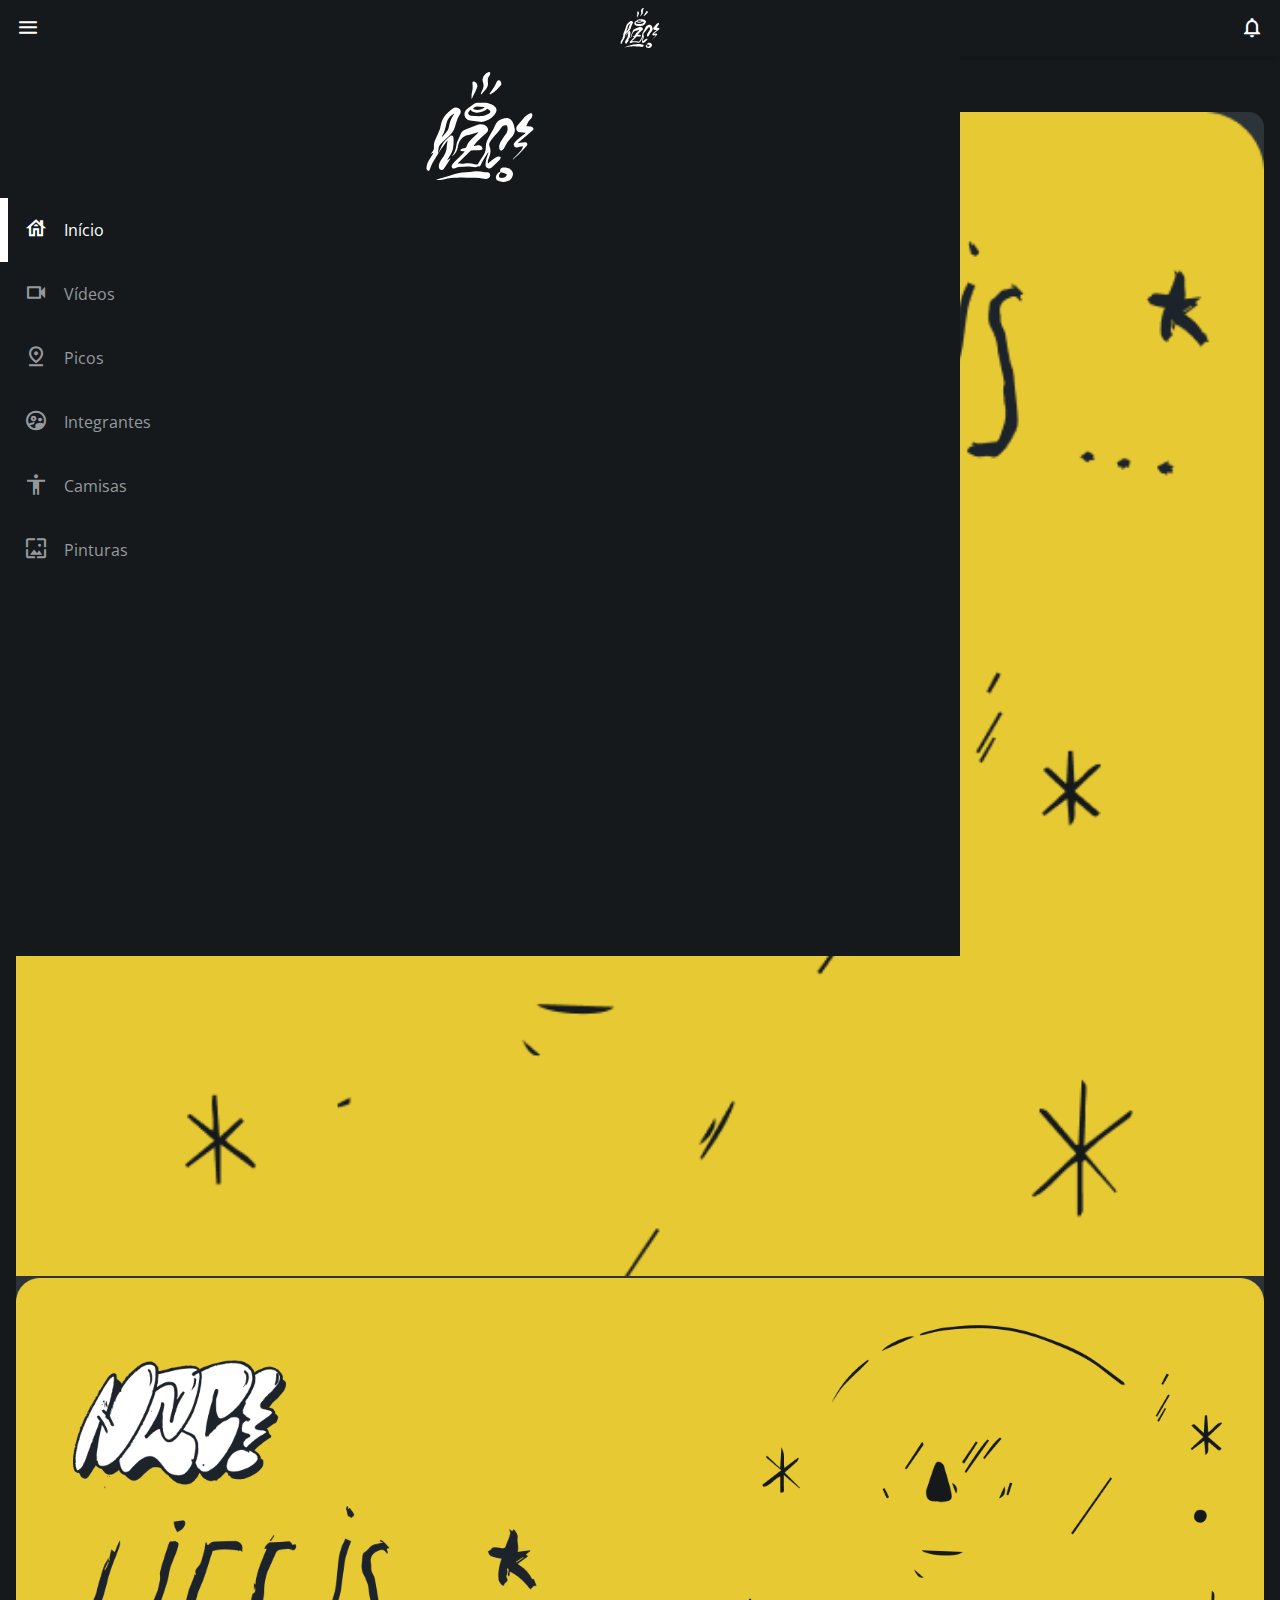
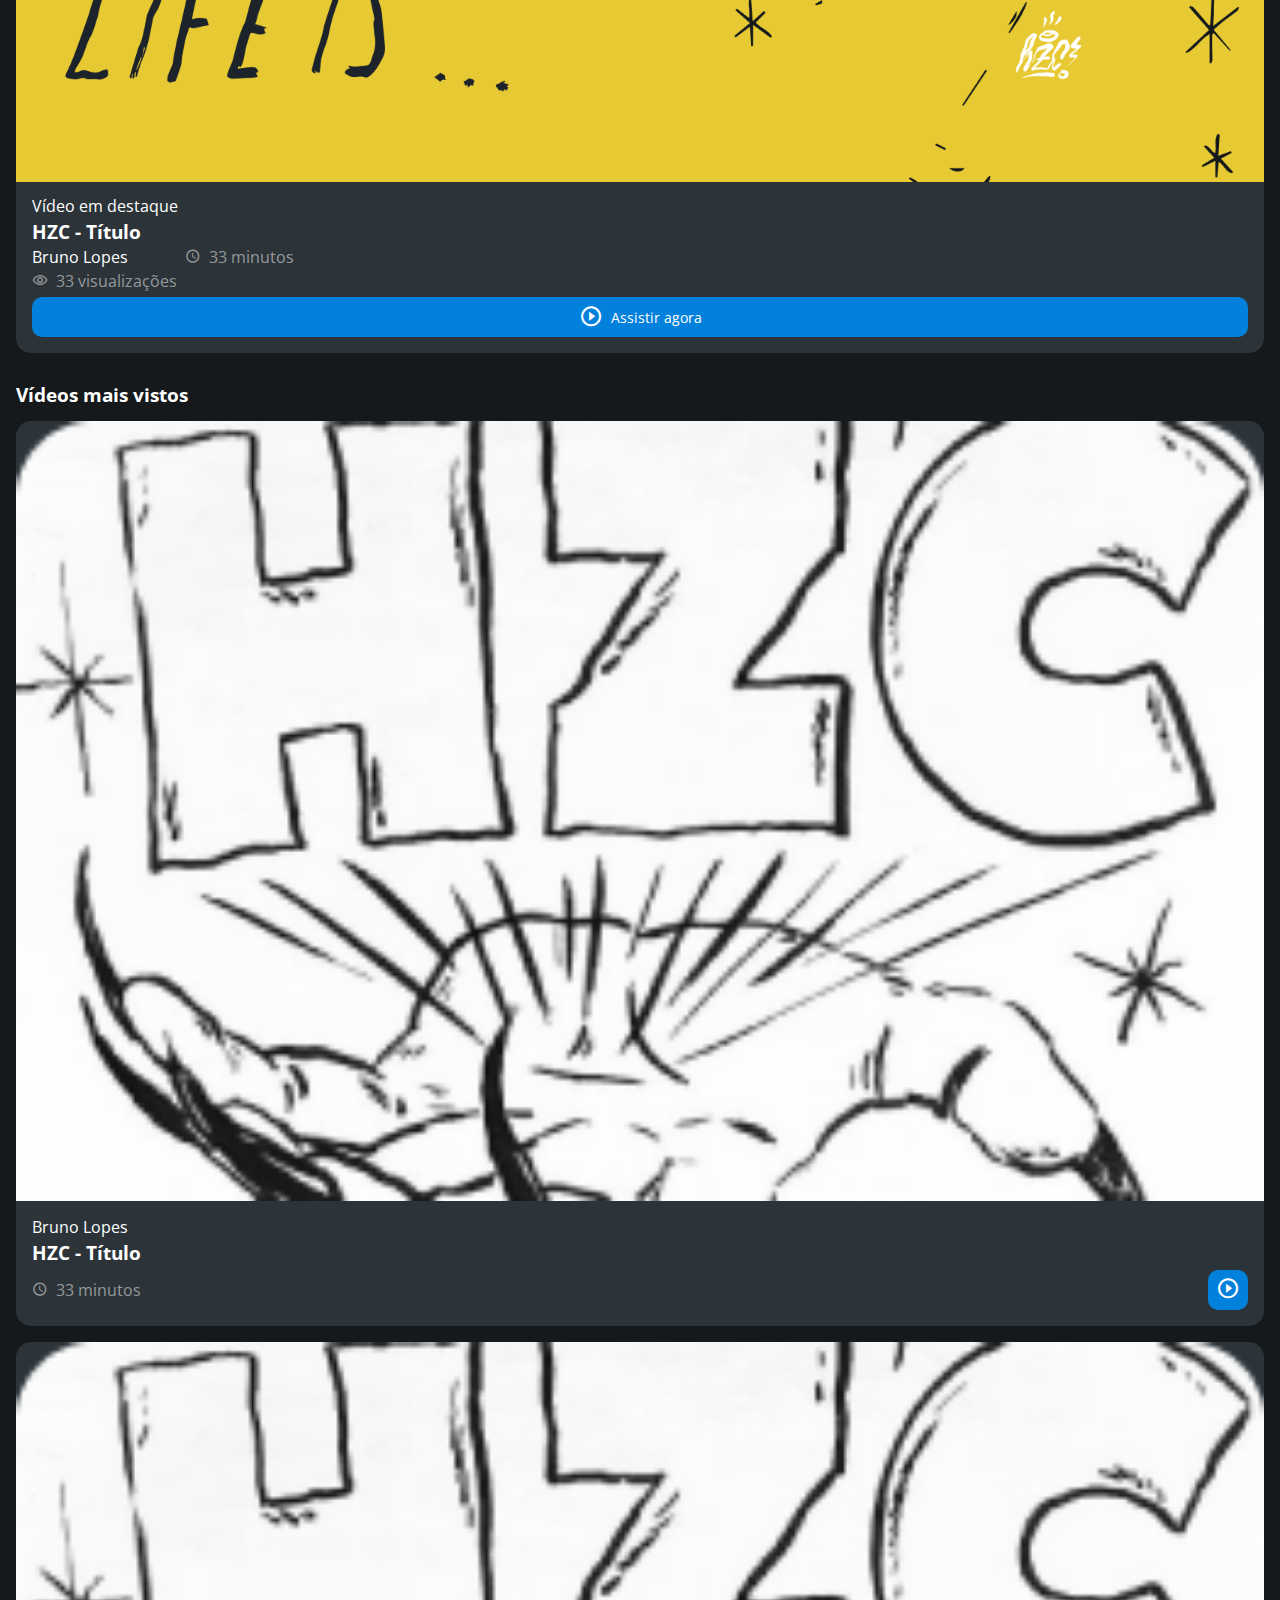
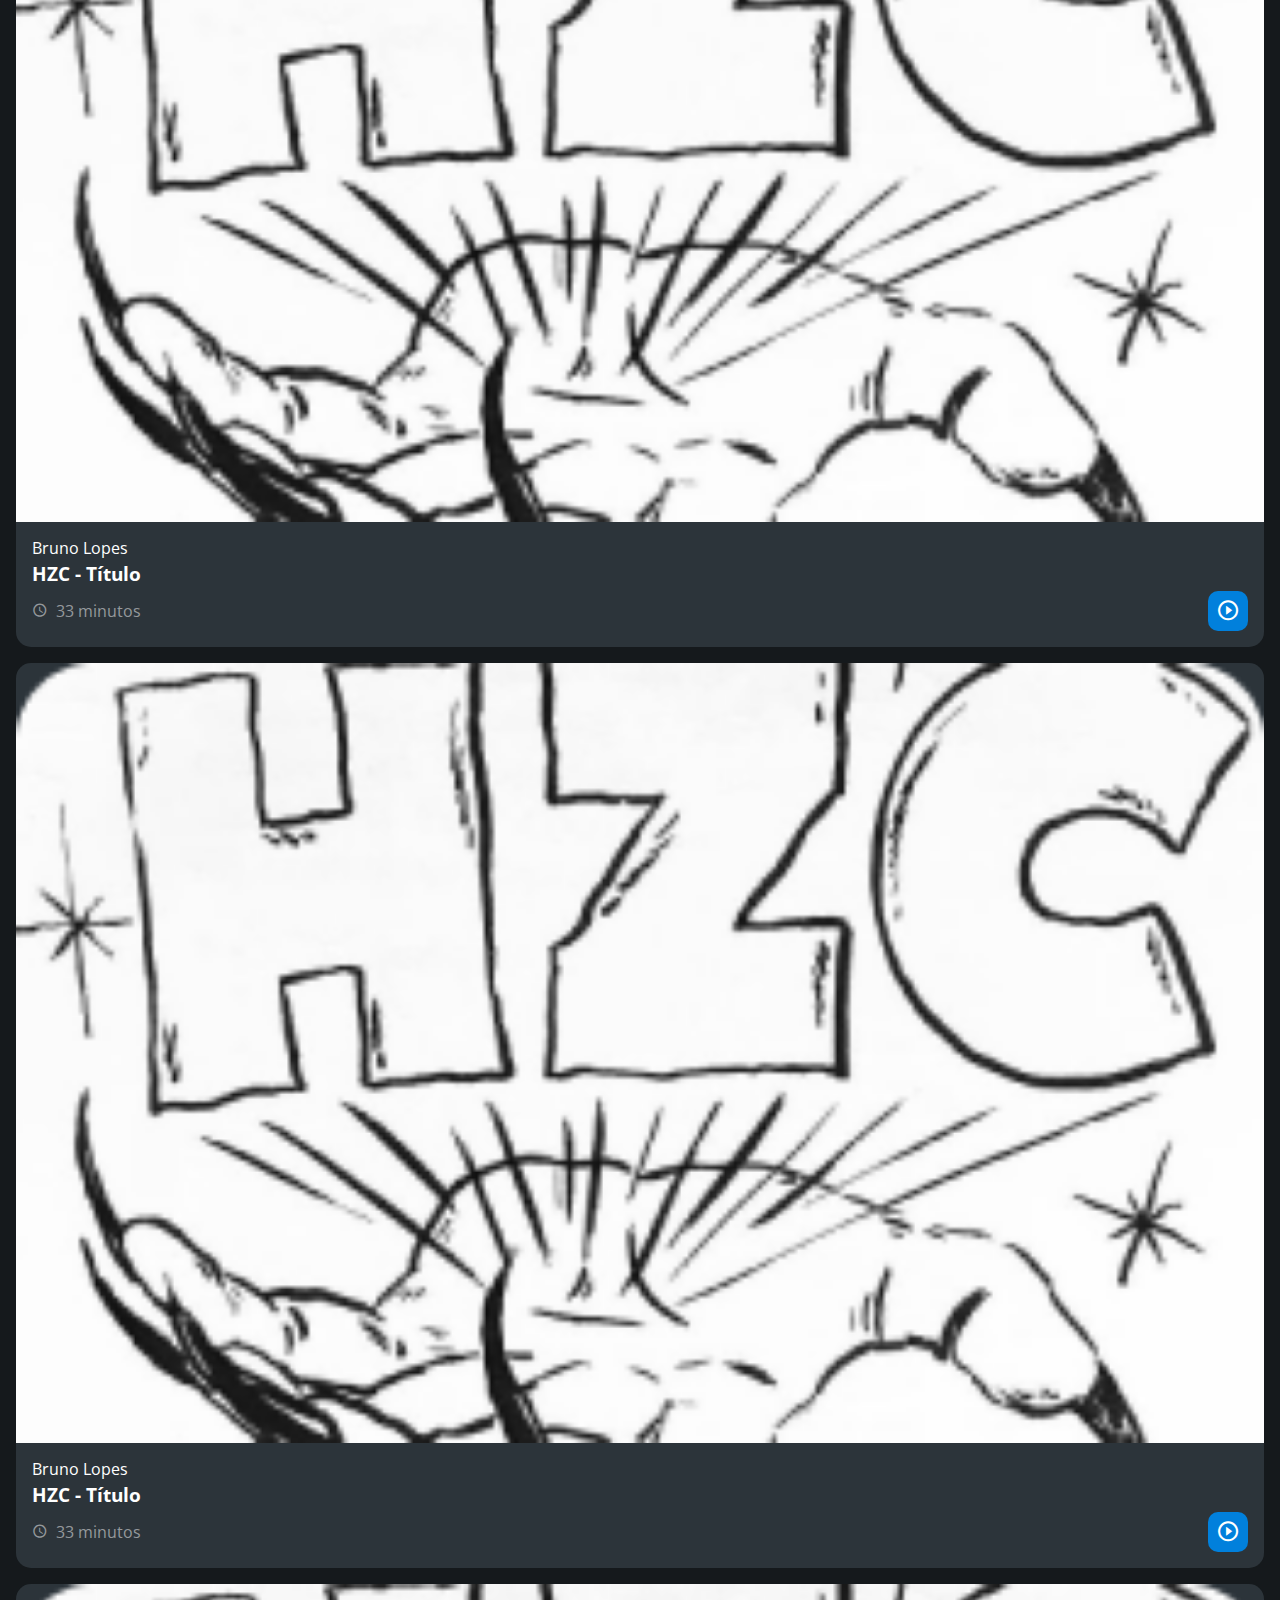
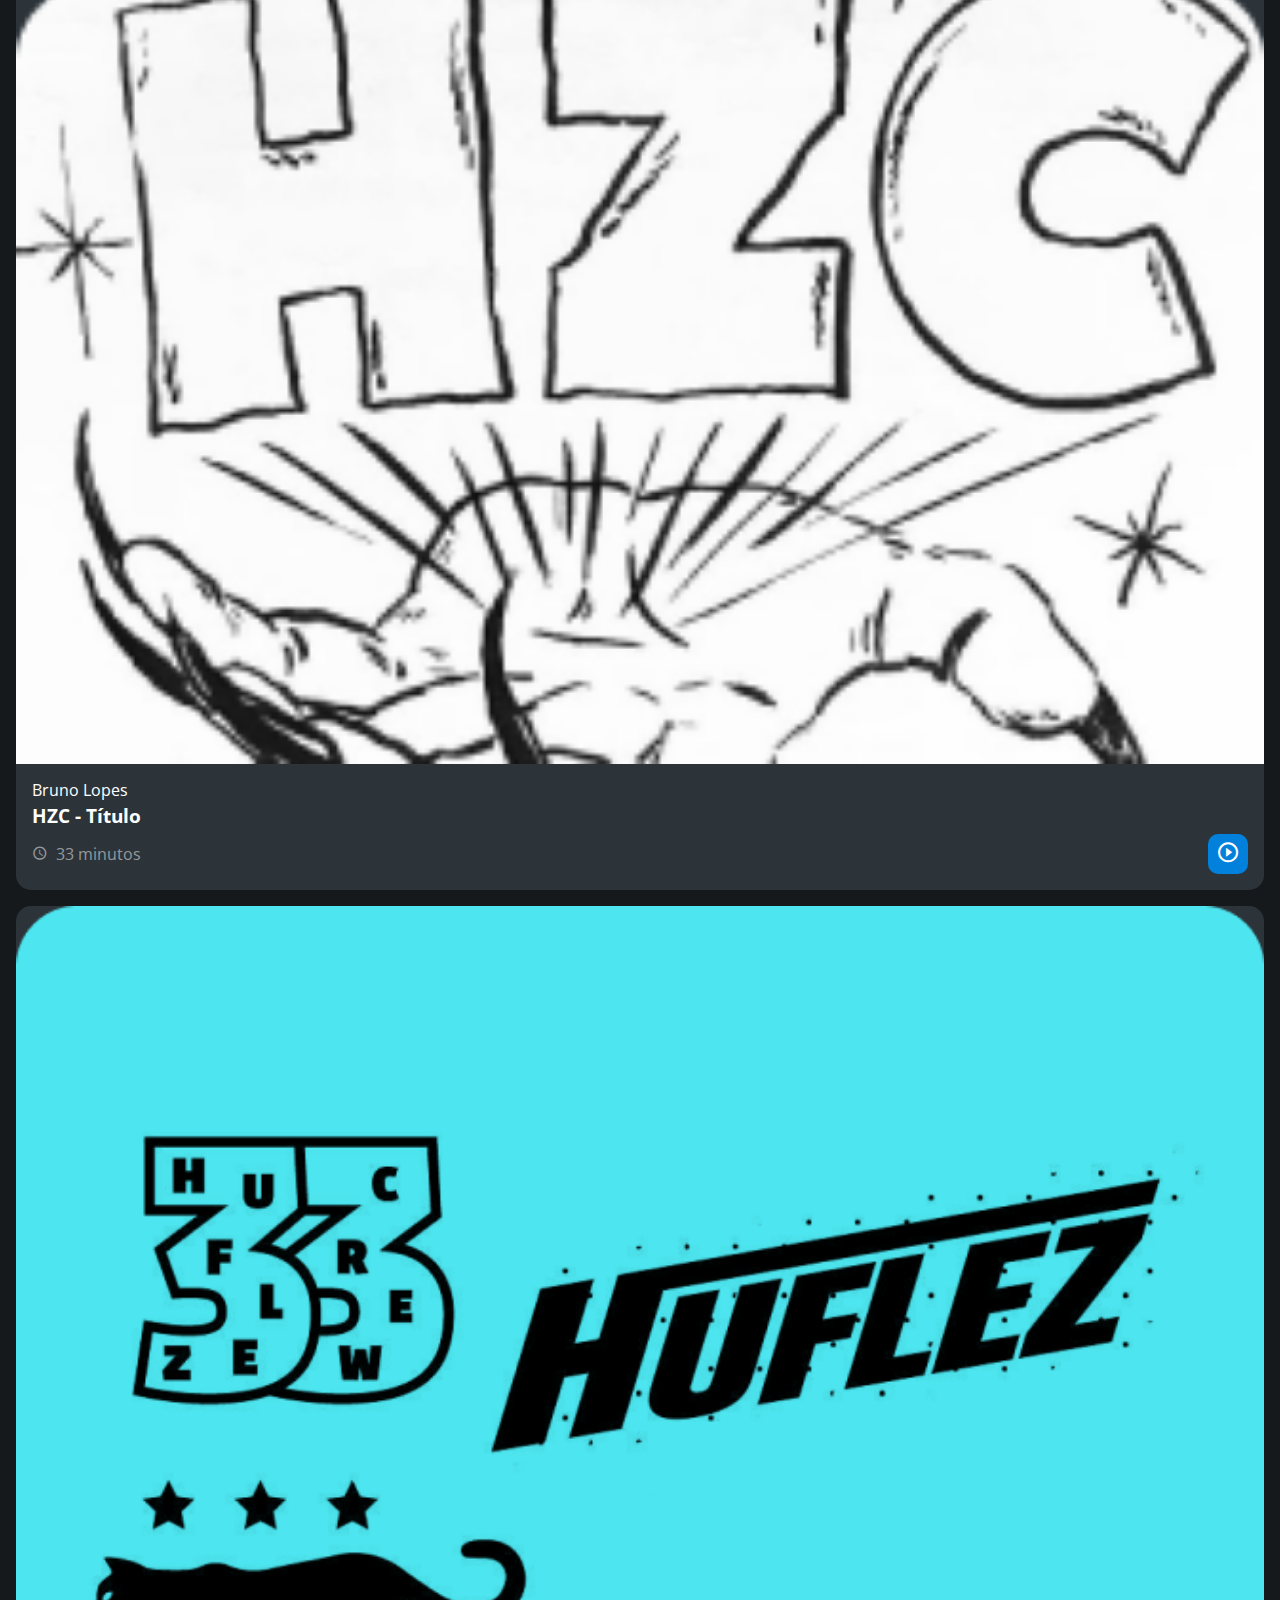
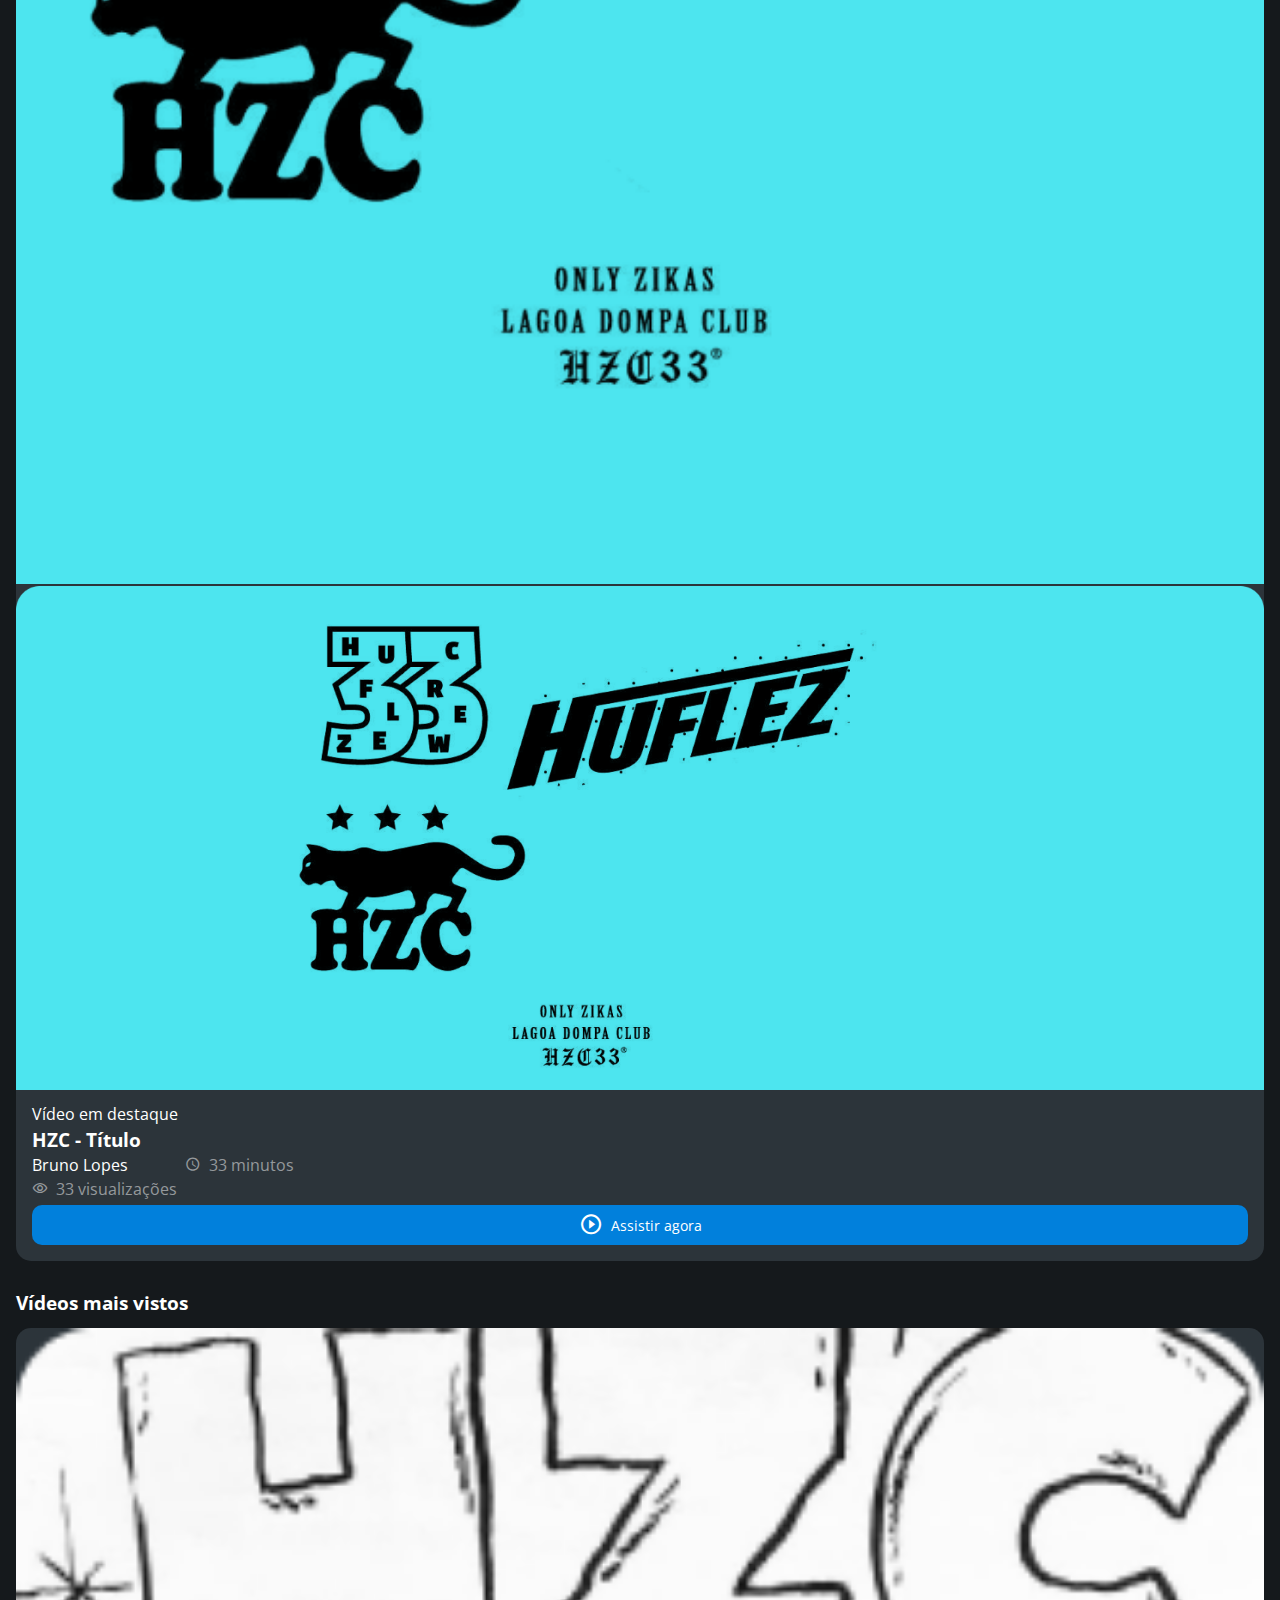
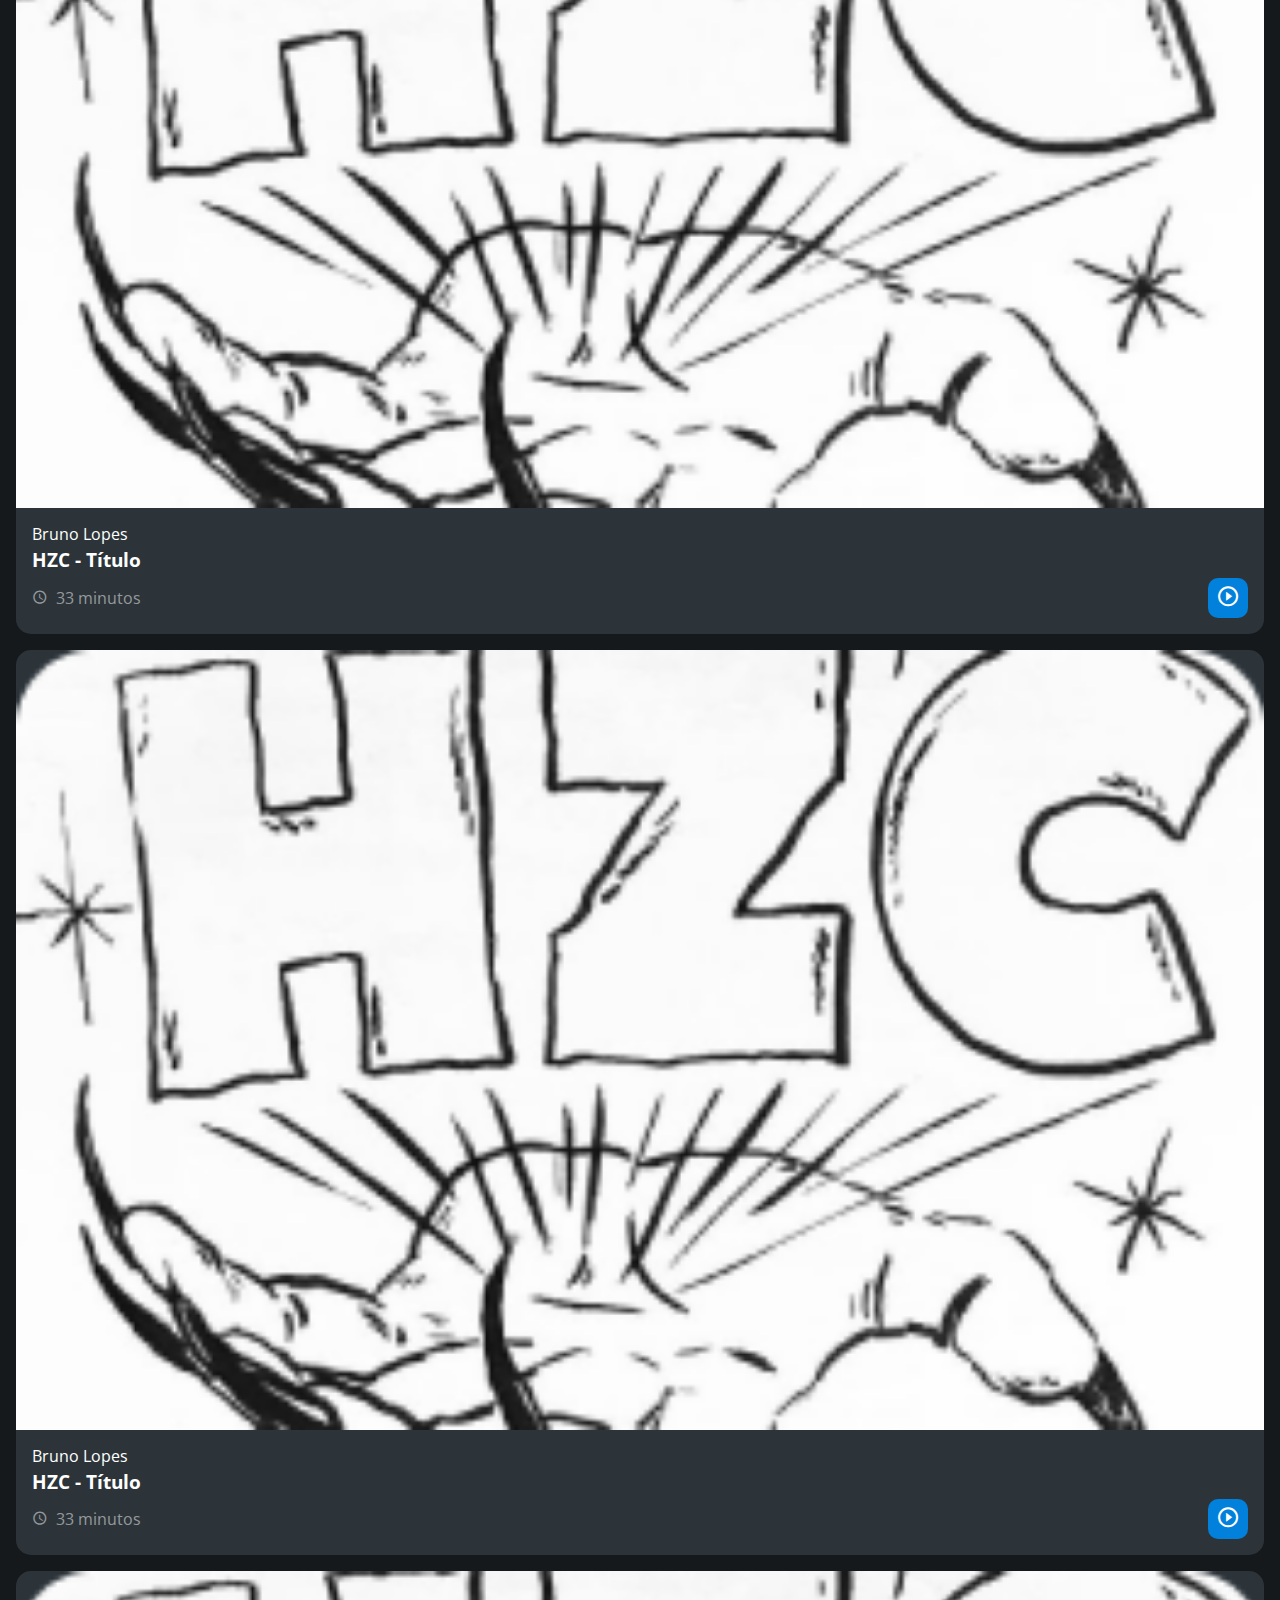
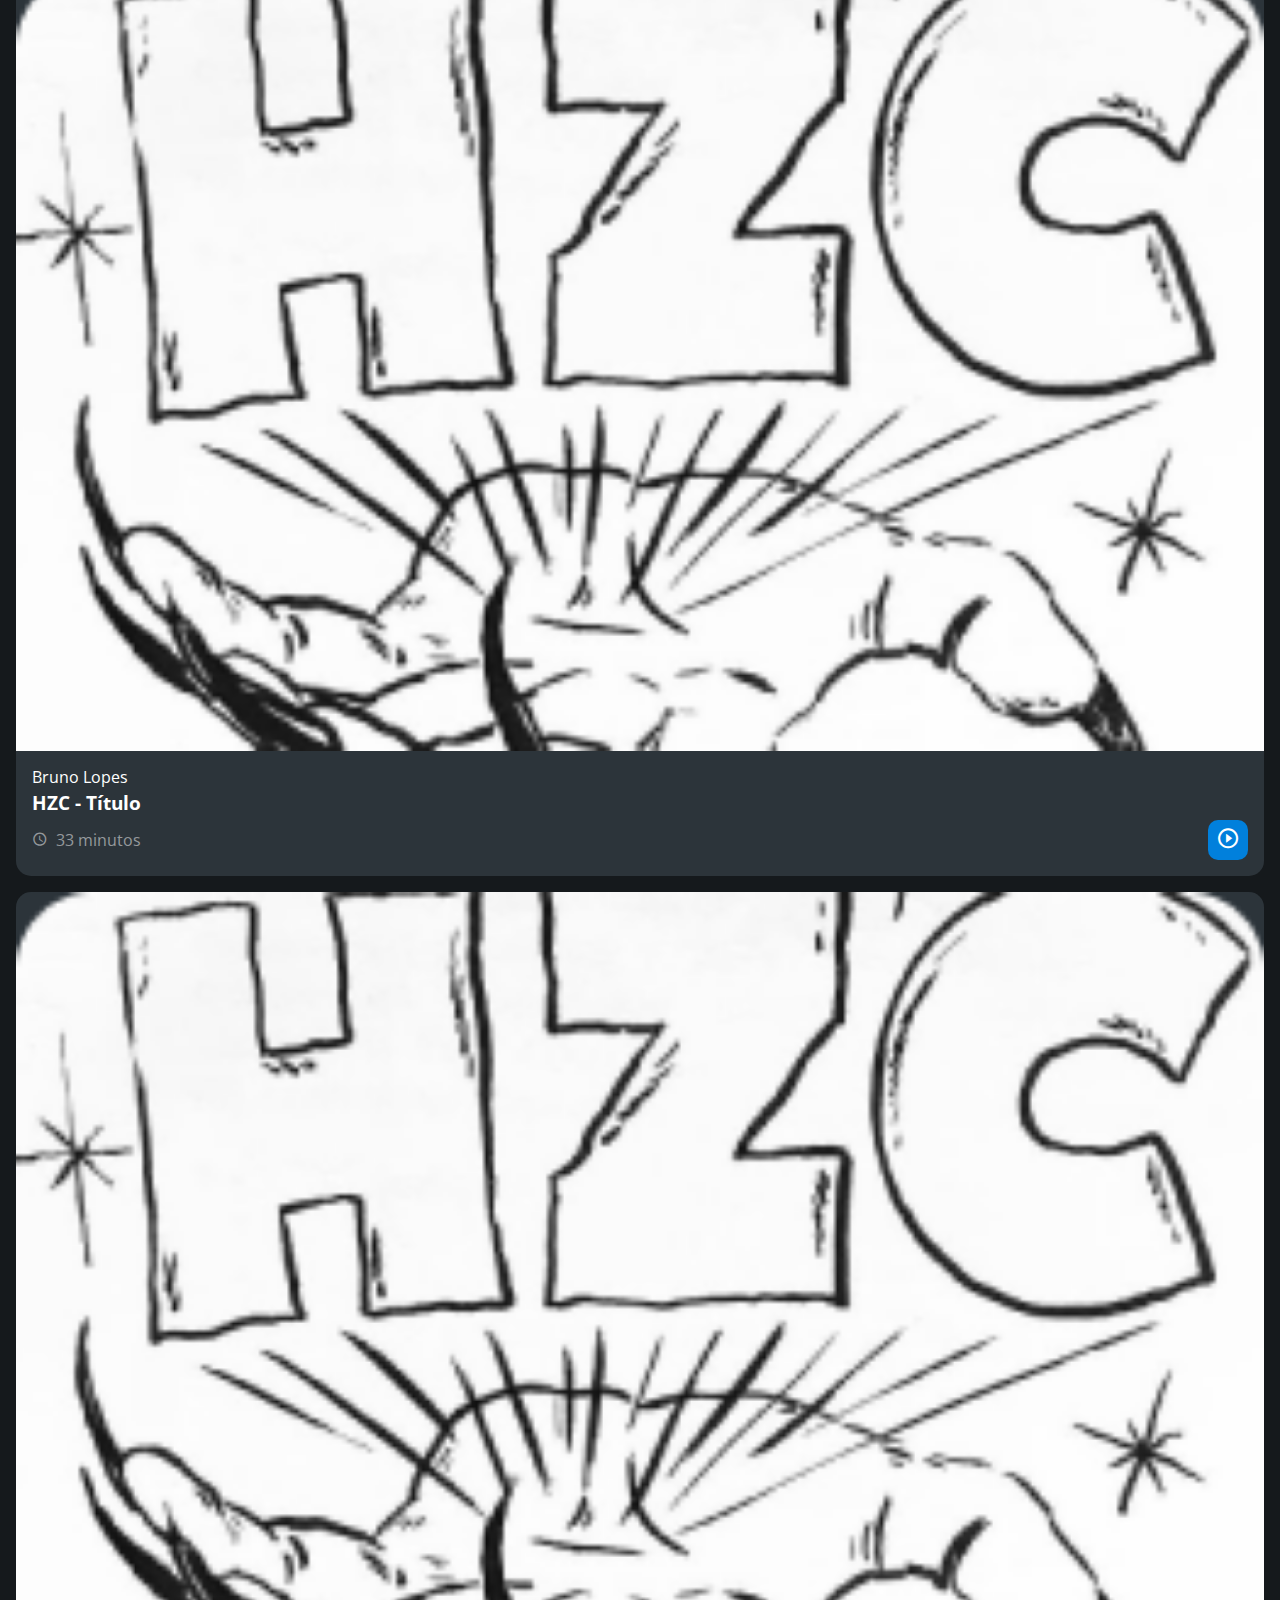
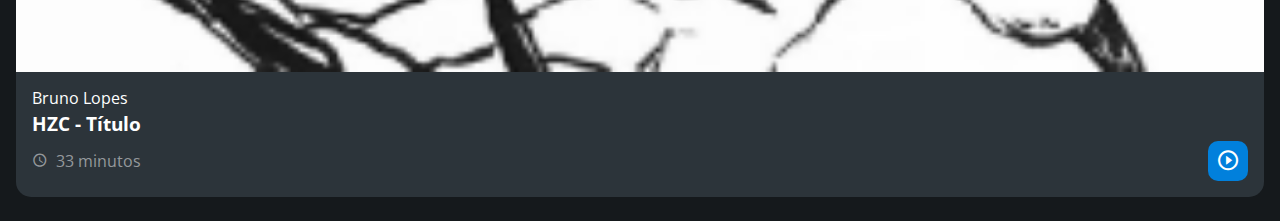
<file: index.html>
<!DOCTYPE html>
<html lang="pt-br">
<head>
    <meta charset="UTF-8">
    <meta http-equiv="X-UA-Compatible" content="IE=edge">
    <meta name="viewport" content="width=device-width, initial-scale=1.0">
    <title>HZC | Home</title>
    <link rel="preconnect" href="https://fonts.googleapis.com">
    <link rel="preconnect" href="https://fonts.gstatic.com" crossorigin>
    <link rel="stylesheet" href="https://fonts.googleapis.com/css2?family=Open+Sans:wght@400;600;700&display=swap">
    <link rel="stylesheet" href="assets/css/reset.css">
    <link rel="stylesheet" href="assets/css/estilos.css">
</head>
<body>
    <header class="cabecalho">
        <button class="cabecalho__menu" aria-label="Menu"><i></i></button>
        <img src="assets/img/logo.svg" alt="Logotipo da HZC" class="cabecalho__logo">
        <p class="cabecalho__perfil">Bruno Lopes</p>
        <button class="cabecalho__notificacao" aria-label="Notificação"><i></i></button>
    </header>
    <nav class="menu-lateral menu-lateral--ativo">
        <img src="assets/img/logo.svg" alt="Logotipo da HZC" class="menu-lateral__logo">
        <a href="#" class="menu-lateral__link menu-lateral__link--inicio menu-lateral__link--ativo">Início</a>
        <a href="#" class="menu-lateral__link menu-lateral__link--videos">Vídeos</a>
        <a href="#" class="menu-lateral__link menu-lateral__link--picos">Picos</a>
        <a href="#" class="menu-lateral__link menu-lateral__link--integrantes">Integrantes</a>
        <a href="#" class="menu-lateral__link menu-lateral__link--camisas">Camisas</a>
        <a href="#" class="menu-lateral__link menu-lateral__link--pinturas">Pinturas</a>
    </nav>
    <main class="principal">
        <h2 class="titulo-pagina">Início</h2>
        <article class="cartao cartao--destaque destaque-video">
            <img src="assets/img/banner-mobile_1.png" alt="Banner do cartão" class="cartao__imagem cartao__imagem--mobile">
            <img src="assets/img/banner_1.png" alt="Banner do cartão" class="cartao__imagem cartao__imagem--desktop">
            <div class="cartao__conteudo">
                <p class="cartao__destaque">Vídeo em destaque</p>
                <h3 class="cartao__titulo">HZC - Título</h3>
                <p class="cartao__perfil">Bruno Lopes</p>
                <p class="cartao__info cartao__info--tempo">33 minutos</p>
                <p class="cartao__info cartao__info--visualizacao">33 visualizações</p>
                <button class="cartao__botao cartao__botao--play cartao__botao--destaque">Assistir agora</button>
            </div>
        </article>
        <article class="cartao cartao--recentes videos-recentes">
            <h3 class="cartao__titulo">Vídeos Recentes</h3>
            <a href="#" class="cartao__link">Ver todos</a>
            <ul class="cartao__lista">
                <li class="cartao__item">
                    <img src="assets/img/miniatura_1.png" alt="Thumbnail" class="cartao__item-thumbnail">
                    <h4 class="cartao__item-titulo">HZC - Love Machine
                    </h4>
                    <p class="cartao__item-perfil">Bruno Lopes</p>
                </li>
                <li class="cartao__item">
                    <img src="assets/img/miniatura_1.png" alt="Thumbnail" class="cartao__item-thumbnail">
                    <h4 class="cartao__item-titulo">HZC - Love Machine
                    </h4>
                    <p class="cartao__item-perfil">Bruno Lopes</p>
                </li>
                <li class="cartao__item">
                    <img src="assets/img/miniatura_1.png" alt="Thumbnail" class="cartao__item-thumbnail">
                    <h4 class="cartao__item-titulo">HZC - Love Machine
                    </h4>
                    <p class="cartao__item-perfil">Bruno Lopes</p>
                </li>
                <li class="cartao__item">
                    <img src="assets/img/miniatura_1.png" alt="Thumbnail" class="cartao__item-thumbnail">
                    <h4 class="cartao__item-titulo">HZC - Love Machine
                    </h4>
                    <p class="cartao__item-perfil">Bruno Lopes</p>
                </li>
                <li class="cartao__item">
                    <img src="assets/img/miniatura_1.png" alt="Thumbnail" class="cartao__item-thumbnail">
                    <h4 class="cartao__item-titulo">HZC - Love Machine
                    </h4>
                    <p class="cartao__item-perfil">Bruno Lopes</p>
                </li>
            </ul>
        </article>
        <section class="secao secao-videos">
            <h3 class="titulo-secao">Vídeos mais vistos</h3>
            <article class="cartao">
                <img src="assets/img/video_1.png" alt="Vídeo" class="cartao__imagem">
                <div class="cartao__conteudo">
                    <p class="cartao__perfil">Bruno Lopes</p>
                    <h3 class="cartao__titulo">HZC - Título</h3>
                    <p class="cartao__info cartao__info--tempo">33 minutos</p>
                    <button class="cartao__botao cartao__botao--play" aria-label="Assistir agora"></button>
                </div>
            </article>
            <article class="cartao">
                <img src="assets/img/video_1.png" alt="Vídeo" class="cartao__imagem">
                <div class="cartao__conteudo">
                    <p class="cartao__perfil">Bruno Lopes</p>
                    <h3 class="cartao__titulo">HZC - Título</h3>
                    <p class="cartao__info cartao__info--tempo">33 minutos</p>
                    <button class="cartao__botao cartao__botao--play" aria-label="Assistir agora"></button>
                </div>
            </article>
            <article class="cartao">
                <img src="assets/img/video_1.png" alt="Vídeo" class="cartao__imagem">
                <div class="cartao__conteudo">
                    <p class="cartao__perfil">Bruno Lopes</p>
                    <h3 class="cartao__titulo">HZC - Título</h3>
                    <p class="cartao__info cartao__info--tempo">33 minutos</p>
                    <button class="cartao__botao cartao__botao--play" aria-label="Assistir agora"></button>
                </div>
            </article>
            <article class="cartao">
                <img src="assets/img/video_1.png" alt="Vídeo" class="cartao__imagem">
                <div class="cartao__conteudo">
                    <p class="cartao__perfil">Bruno Lopes</p>
                    <h3 class="cartao__titulo">HZC - Título</h3>
                    <p class="cartao__info cartao__info--tempo">33 minutos</p>
                    <button class="cartao__botao cartao__botao--play" aria-label="Assistir agora"></button>
                </div>
            </article>
        </section>
        <article class="cartao cartao--recentes produtos-recentes">
            <h3 class="cartao__titulo">Vídeos Recentes</h3>
            <a href="#" class="cartao__link">Ver todos</a>
            <ul class="cartao__lista">
                <li class="cartao__item">
                    <img src="assets/img/miniatura_1.png" alt="Thumbnail" class="cartao__item-thumbnail">
                    <h4 class="cartao__item-titulo">HZC - Love Machine
                    </h4>
                    <p class="cartao__item-perfil">Bruno Lopes</p>
                </li>
                <li class="cartao__item">
                    <img src="assets/img/miniatura_1.png" alt="Thumbnail" class="cartao__item-thumbnail">
                    <h4 class="cartao__item-titulo">HZC - Love Machine
                    </h4>
                    <p class="cartao__item-perfil">Bruno Lopes</p>
                </li>
                <li class="cartao__item">
                    <img src="assets/img/miniatura_1.png" alt="Thumbnail" class="cartao__item-thumbnail">
                    <h4 class="cartao__item-titulo">HZC - Love Machine
                    </h4>
                    <p class="cartao__item-perfil">Bruno Lopes</p>
                </li>
                <li class="cartao__item">
                    <img src="assets/img/miniatura_1.png" alt="Thumbnail" class="cartao__item-thumbnail">
                    <h4 class="cartao__item-titulo">HZC - Love Machine
                    </h4>
                    <p class="cartao__item-perfil">Bruno Lopes</p>
                </li>
                <li class="cartao__item">
                    <img src="assets/img/miniatura_1.png" alt="Thumbnail" class="cartao__item-thumbnail">
                    <h4 class="cartao__item-titulo">HZC - Love Machine
                    </h4>
                    <p class="cartao__item-perfil">Bruno Lopes</p>
                </li>
            </ul>
        </article>
        <article class="cartao cartao--destaque destaque-produtos">
            <img src="assets/img/banner-mobile_2.png" alt="Banner do cartão" class="cartao__imagem cartao__imagem--mobile">
            <img src="assets/img/banner_2.png" alt="Banner do cartão" class="cartao__imagem cartao__imagem--desktop">
            <div class="cartao__conteudo">
                <p class="cartao__destaque">Vídeo em destaque</p>
                <h3 class="cartao__titulo">HZC - Título</h3>
                <p class="cartao__perfil">Bruno Lopes</p>
                <p class="cartao__info cartao__info--tempo">33 minutos</p>
                <p class="cartao__info cartao__info--visualizacao">33 visualizações</p>
                <button class="cartao__botao cartao__botao--play cartao__botao--destaque">Assistir agora</button>
            </div>
        </article>
        <section class="secao secao-produtos">
            <h3 class="titulo-secao">Vídeos mais vistos</h3>
            <article class="cartao">
                <img src="assets/img/video_1.png" alt="Vídeo" class="cartao__imagem">
                <div class="cartao__conteudo">
                    <p class="cartao__perfil">Bruno Lopes</p>
                    <h3 class="cartao__titulo">HZC - Título</h3>
                    <p class="cartao__info cartao__info--tempo">33 minutos</p>
                    <button class="cartao__botao cartao__botao--play" aria-label="Assistir agora"></button>
                </div>
            </article>
            <article class="cartao">
                <img src="assets/img/video_1.png" alt="Vídeo" class="cartao__imagem">
                <div class="cartao__conteudo">
                    <p class="cartao__perfil">Bruno Lopes</p>
                    <h3 class="cartao__titulo">HZC - Título</h3>
                    <p class="cartao__info cartao__info--tempo">33 minutos</p>
                    <button class="cartao__botao cartao__botao--play" aria-label="Assistir agora"></button>
                </div>
            </article>
            <article class="cartao">
                <img src="assets/img/video_1.png" alt="Vídeo" class="cartao__imagem">
                <div class="cartao__conteudo">
                    <p class="cartao__perfil">Bruno Lopes</p>
                    <h3 class="cartao__titulo">HZC - Título</h3>
                    <p class="cartao__info cartao__info--tempo">33 minutos</p>
                    <button class="cartao__botao cartao__botao--play" aria-label="Assistir agora"></button>
                </div>
            </article>
            <article class="cartao">
                <img src="assets/img/video_1.png" alt="Vídeo" class="cartao__imagem">
                <div class="cartao__conteudo">
                    <p class="cartao__perfil">Bruno Lopes</p>
                    <h3 class="cartao__titulo">HZC - Título</h3>
                    <p class="cartao__info cartao__info--tempo">33 minutos</p>
                    <button class="cartao__botao cartao__botao--play" aria-label="Assistir agora"></button>
                </div>
            </article>
        </section>
    </main>
    <script src="index.js"></script>
</body>
</html>
</file>
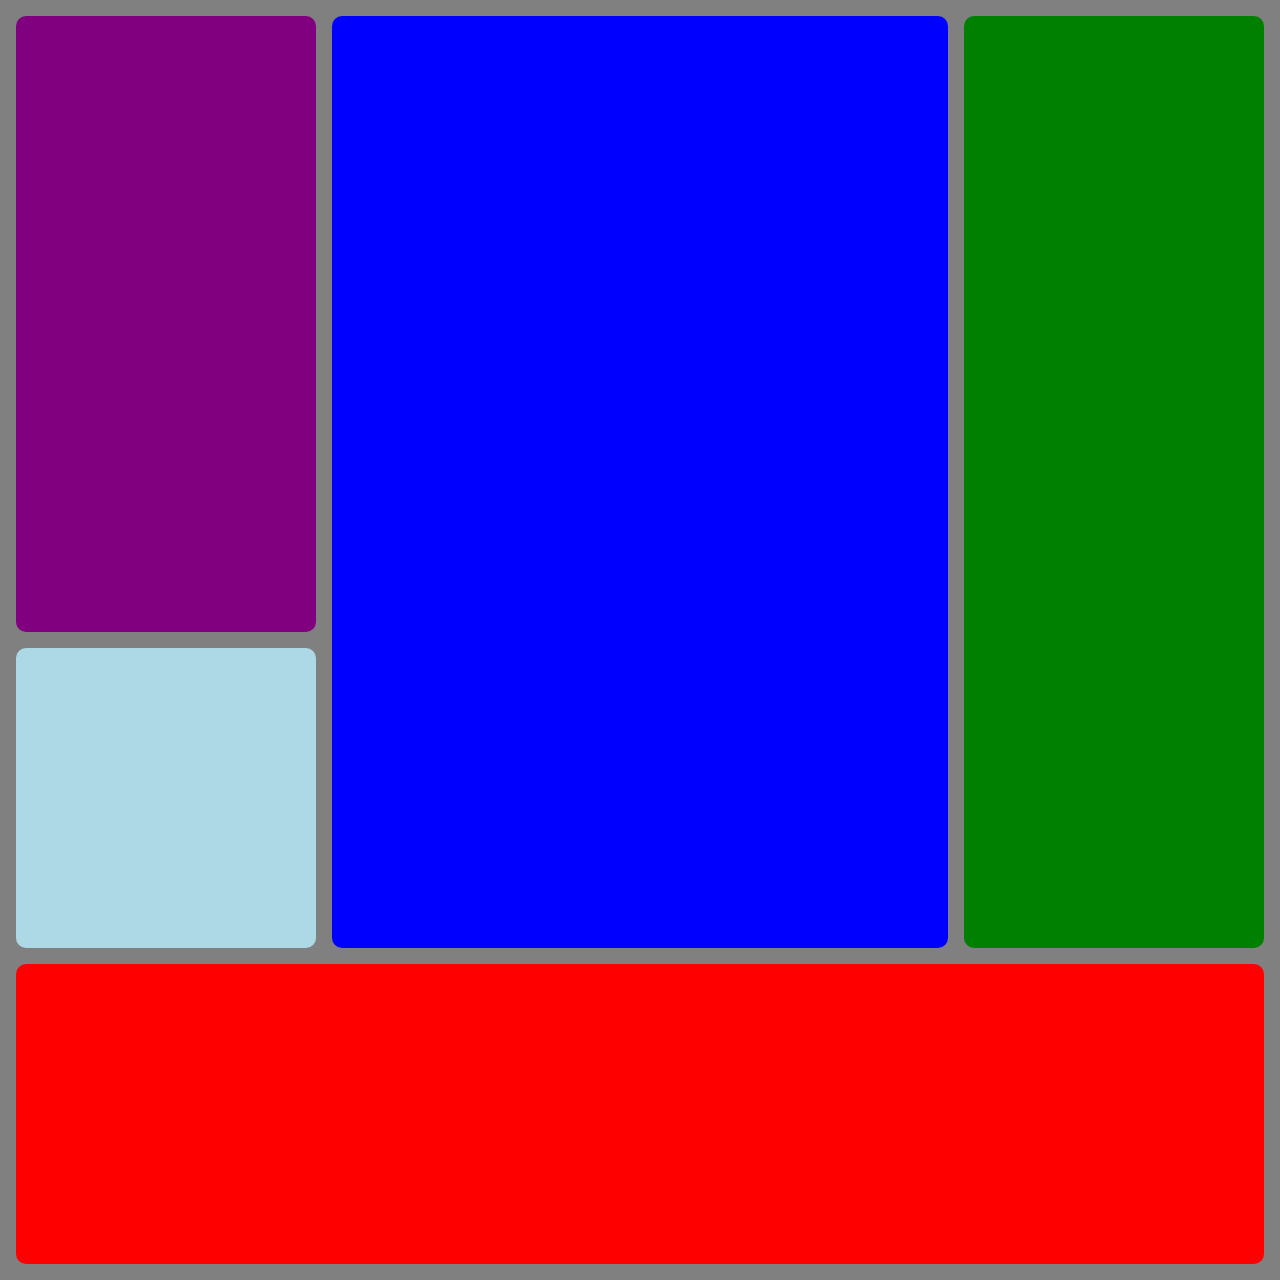
<file: grid.html>
<!DOCTYPE html>
<html lang="pt-br">
<head>
    <meta charset="UTF-8">
    <meta http-equiv="X-UA-Compatible" content="IE=edge">
    <meta name="viewport" content="width=device-width, initial-scale=1.0">
    <link rel="stylesheet" href="assets/css/grid.css">
    <title>Document</title>
</head>
<body class="corpo">
    <header class="cabecalho"></header>
    <nav class="lateral"></nav>
    <section class="meio"></section>
    <section class="direita-cima"></section>
    <section class="direita-baixo"></section>
</body>
</html>
</file>
<file: assets/css/estilos.css>
@font-face {
    font-family: 'icones';
    src: url(../font/icones.ttf);
}

body {
background-color: #15191C;
font-family: 'Open Sans', 'Icones', sans-serif;
color: #FFFFFF;
}

@media screen and (min-width: 1440px) {
    body {
        display: grid;
        grid-template-columns: auto 1fr;
    }
}

.cabecalho {
    display: flex;
    justify-content: space-between;
    align-items: center;
    background-color: #15191C;
    padding: 8px 16px;
    box-shadow: 0px 4px 4px rgba(0, 0, 0, 0.16);
}

.cabecalho__menu i::before {
    content: "\e904";
    font-size: 24px;
}

.cabecalho__notificacao i::before {
    content: "\e906";
    font-size: 24px;
}

.cabecalho__logo {
    width: 40px;
}

.cabecalho__perfil {
    display: none;
}

@media screen and (min-width: 1440px) {
    .cabecalho {
        background-color: #1D232A;
        column-gap: 32px;
        display: grid;
        grid-template-columns: 1fr auto;
        padding: 16px 60px;
        height: 80px;
        box-sizing: border-box;
        grid-column: 2;
    }

    .cabecalho__menu {
        display: none;
    }

    .cabecalho__logo {
        display: none;
    }

    .cabecalho__perfil {
        display: grid;
        grid-template-columns: repeat(3, auto);
        column-gap: 8px;
        align-items: center;
        justify-self: flex-end;
        color: #95999c;
        padding: 8px 32px;
        border-right: 1px solid #95999c;
    }

    .cabecalho__perfil::before {
        content: "";
        display: block;
        width: 32px;
        height: 32px;
        background-image: url(../img/profile_2.png);
        background-repeat: no-repeat;
        background-position: center;
    }

    .cabecalho__perfil::after {
        content: "\e90d";
        color: #FFFFFF;
        font-size: 1.5rem;
    }
}

.menu-lateral {
    display: flex;
    flex-direction: column;
    background-color: #15191C;
    width: 75vw;
    height: 100vh;

    position: absolute;
    left: -100vw;
    transition: .25s;
    z-index: 99;
}

.menu-lateral--ativo {
    left: 0;
    transition: left .25s;
}
.menu-lateral__logo {
    align-self: center;
    width: 110px;
    padding: 16px;
}

.menu-lateral__link {
    height: 64px;
    color: #95999C;
    padding-left: 64px;
    display: flex;
    align-items: center;
}

.menu-lateral__link--ativo {
    color: #FFFFFF;
    padding-left: 56px;
    border-left: 8px solid #FFFFFF
}

.menu-lateral__link::before {
    content: "";
    width: 24px;
    height: 24px;
    font-size: 24px;
    position: absolute;
    left: 24px;
}

.menu-lateral__link--inicio::before {
    content: "\e902";
}

.menu-lateral__link--videos::before {
    content: "\e90e";
}

.menu-lateral__link--picos::before {
    content: "\e909";
}
.menu-lateral__link--integrantes::before {
    content: "\e903";
}
.menu-lateral__link--camisas::before {
    content: "\e900";
}
.menu-lateral__link--pinturas::before {
    content: "\e90a";
}

@media screen and (min-width: 1440px) {
    .menu-lateral {
        position: static;
        width: 200px;
        grid-column: 1;
        grid-row: 1 / span 2;
    }
}

.principal {
    padding: 24px 16px;
    display: grid;
    gap: 16px;
}

.titulo-principal {
    font-size: 1.5rem;
    font-weight: 700;
}

@media screen and (min-width:1440px) {
    .principal {
        display: grid;
        grid-template-columns: auto 1fr auto;
        grid-template-areas: 
            "titulo-pagina titulo-pagina titulo-pagina"
            "destaque-video destaque-video videos-reccentes"
            "secao-videos secao-videos secao-videos"
            "produtos-recentes  destaque-produtos destaque-produtos"
            "secao-produtos secao-produtos secao-produtos"
        ;
        column-gap: 32px;
        padding: 16px 60px;
        grid-column: 2;
    }

    .titulo-secao {
        grid-column: span 4;
    }
}

.cartao {
    width: 100%;
    border-radius: 15px;
    overflow: hidden;
    background-color: #2C343A;
}

.cartao__imagem--desktop {
    display: block;
}

.cartao--destaque {
    margin-bottom: 16px;
}

.cartao__conteudo {
    padding: 16px;
    display: grid;
    grid-template-columns: auto 1fr;
    gap: 8px;
}

.cartao__destaque {
    grid-column: span 2;
}

.cartao__titulo {
    font-size: 1.2rem;
    font-weight: 700;
    grid-column: span 2;
}

.cartap__perfil {
    color: #95999C;
    font-size: 0.9rem;
    grid-column: span 2;
}

.cartao__info {
    display: flex;
    align-items: center;
    color: #95999C;
}

.cartao__info--tempo::before {
    content: "\e90c";
    margin-right: 8px;
}

.cartao__info--visualizacao::before {
    content: "\e90f";
    margin-right: 8px;
}

.cartao__botao {
    display: flex;
    justify-content: center;
    align-items: center;
    background-color: #0180DC;
    width: 40px;
    height: 40px;
    border-radius: 10px;
    font-size: 0.9rem;
    justify-self: flex-end;
}

.cartao__botao--play::before {
    content: "\e90b";
    font-size: 24px;
}

.cartao__botao--destaque {
    width: 100%;
    grid-column: span 2;
}

.cartao__botao--destaque::before {
    margin-right: 8px;
}

.cartao--recentes {
    display: none;
}

@media screen and (min-width:1440px) {
    .cartao--destaque {
        margin-bottom: 0;
    }
    .cartao__imagem--mobile {
        display: block;
    }

    .cartao__imagem--desktop {
        display: block;
    }

    .cartao__botao--destaque {
        grid-column: auto;
        padding: 16px 8px;
    }

    .cartao--recentes {
        display: grid;
        grid-template-columns: auto auto;
        align-items: center;
        row-gap: 24px;
        width: 256px;
        padding: 16px;
        box-sizing: border-box;
        align-self: flex-start;
    }

    .cartao--recenter .cartao__titulo {
        grid-column: auto;
    }

    .cartao__link {
        font-size: 0.8rem;
        font-weight: 600;
        color: #0480DC;
        justify-self: flex-end;
    }

    .cartao__lista {
        display: grid;
        row-gap: 16px;
        grid-column: span 2;
    }

    .cartao__item {
        display: grid;
        grid-template-columns: auto 1fr;
        gap: 8px;
    }

    .cartao__item-thumbnail{
        width: 32px;
        grid-row: span 2;
    }

    .cartao__item-titulo {
        font-size: 0.9rem;
        line-height: 1.2rem;
        font-weight: 700;
    }

    .cartao__item-perfil {
        font-size: 0.8rem;
        color: #95999c;
    }
}

.secao {
    display: grid;
    gap: 16px;
}

@media screen and (min-width: 1440px) {
   .secao {
        grid-template-columns: repeat(4, 1fr);
   }
}
.titulo-secao {
    font-size: 1.2rem;
    font-weight: 700;
}

@media screen and (min-width: 1440px) {

    .destaque-video {
        grid-area: destaque-video;
    }

    .videos-recentes {
        grid-area: videos-recentes;
    }

    .secao-videos {
        grid-area: secao-videos;
    }

    .destaque-produto {
        grid-area: destaque-produto;
    }

    .produtos-recentes {
        grid-area: produtos-recentes;
    }

    .secao-produtos {
        grid-area: secao-produtos;
    }
}
</file>
<file: assets/css/grid.css>
* {
    margin: 0;
    padding: 0;
    box-sizing: border-box;
}

.corpo {
    background-color: gray;
    width: 100vw;
    height: 100vw;
    padding: 16px;
    display: grid;
    grid-template-columns: 1fr 1fr 1fr 1fr;
    grid-template-rows: 1fr 1fr 1fr 1fr;
    gap: 16px;
}

.cabecalho {
    background-color: red;
    min-width: 50px;
    min-height: 50px;
    border-radius: 10px;
    grid-column: span 4;
}

.lateral {
    background-color: green;
    min-width: 50px;
    min-height: 50px;
    border-radius: 10px;
    grid-row: 1 / span 3;
    grid-column: 4;
}

.meio {
    background-color: blue;
    min-width: 50px;
    min-height: 50px;
    border-radius: 10px;
    grid-column: span 2;
    grid-row: 1 / span 3;
}

.direita-cima {
    background-color: lightblue;
    min-width: 50px;
    min-height: 50px;
    border-radius: 10px;
    grid-column: 1;
    grid-row: 3;
}

.direita-baixo {
    background-color: purple;
    min-width: 50px;
    min-height: 50px;
    border-radius: 10px;    
    grid-row: 1 / span 2;
    grid-column: 1;
}
</file>
